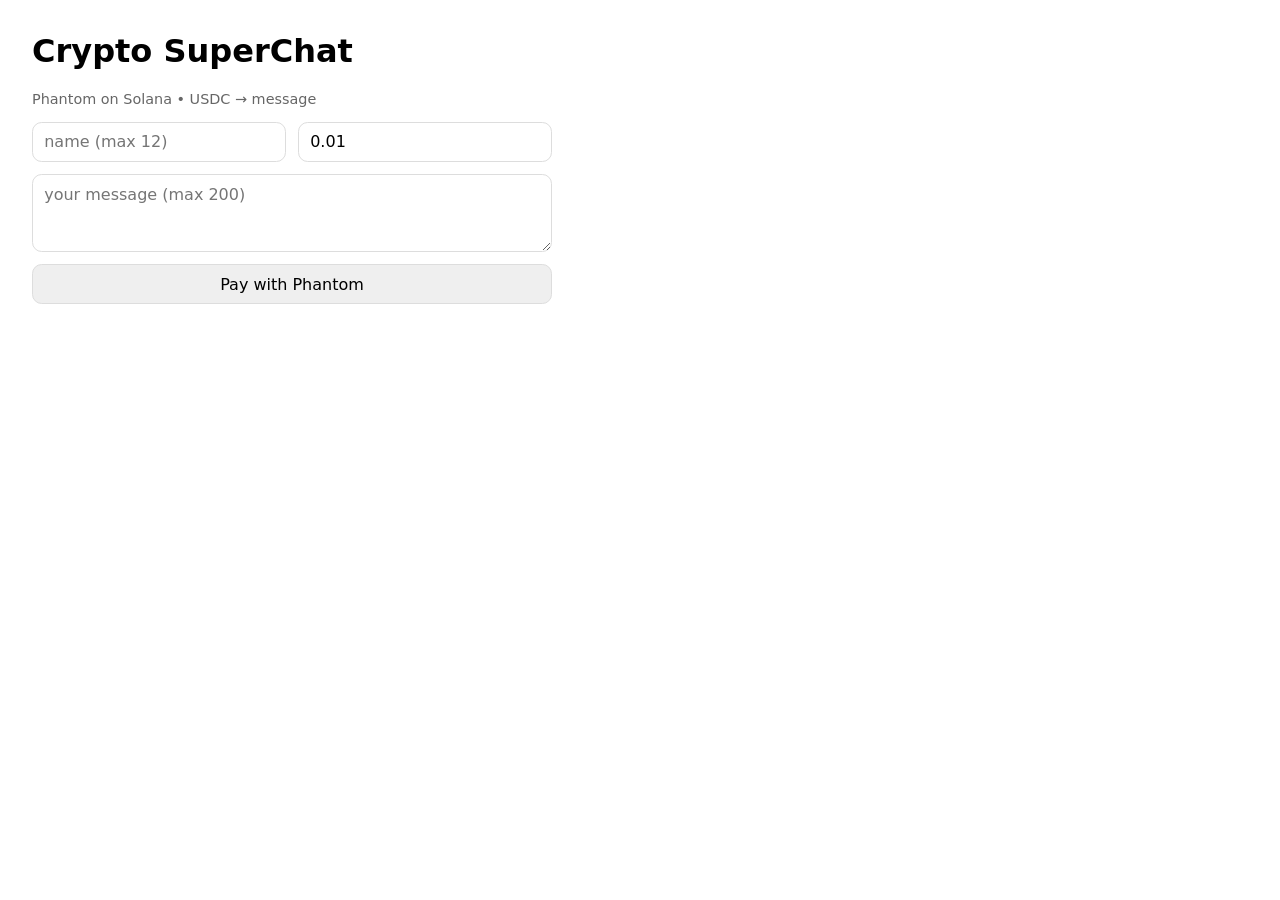
<file: memo-implementation/static/donate.html>
<!DOCTYPE html>
<html>

<head>
  <meta charset="utf-8" />
  <title>SuperChat – USDC Tip</title>
  <meta name="viewport" content="width=device-width, initial-scale=1" />
  <style>
    body {
      font-family:
        system-ui, -apple-system, Segoe UI, Roboto, Helvetica, Arial,
        sans-serif;
      margin: 2rem;
    }

    form {
      display: grid;
      gap: 0.75rem;
      max-width: 520px;
    }

    input,
    textarea,
    button {
      font: inherit;
      padding: 0.6rem 0.7rem;
      border-radius: 0.6rem;
      border: 1px solid #ddd;
    }

    button {
      cursor: pointer;
    }

    .row {
      display: grid;
      grid-template-columns: 1fr 1fr;
      gap: 0.75rem;
    }

    .muted {
      color: #666;
      font-size: 0.9rem;
    }

    .ok {
      color: #067d1f;
    }

    .err {
      color: #a60000;
      white-space: pre-wrap;
    }

    .hidden {
      display: none;
    }
  </style>
</head>

<body>
  <h1>Crypto SuperChat</h1>
  <p class="muted">Phantom on Solana • USDC → message</p>

  <form>
    <div class="row">
      <input id="senderName" maxlength="12" placeholder="name (max 12)" required />
      <input id="amount" type="number" min="0.01" step="0.01" value="0.01" />
    </div>
    <textarea id="message" maxlength="200" rows="3" placeholder="your message (max 200)"></textarea>

    <button type="button" id="phantomBtn">Pay with Phantom</button>
    <div id="status" class="muted"></div>
    <div id="success" class="ok hidden"></div>
    <div id="error" class="err hidden"></div>
  </form>

  <script type="module">
    import {
      clusterApiUrl,
      Connection,
      PublicKey,
      Transaction,
    } from "https://esm.sh/@solana/web3.js@1.95.3";
    import {
      createAssociatedTokenAccountInstruction,
      createTransferInstruction,
      getAssociatedTokenAddressSync,
    } from "https://esm.sh/@solana/spl-token@0.4.9";

    const $ = (id) => document.getElementById(id);
    const API_BASE = window.location.origin;
    const DONATE_URL = `${API_BASE}/api/donate`;

    const set = (el, msg) => (el.textContent = msg);
    const show = (msg) => set($("status"), msg);
    const ok = (msg) => {
      $("success").classList.remove("hidden");
      set($("success"), msg);
      $("error").classList.add("hidden");
    };
    const err = (msg) => {
      $("error").classList.remove("hidden");
      set($("error"), msg);
      $("success").classList.add("hidden");
    };

    async function getChallenge(payload) {
      const res = await fetch(DONATE_URL, {
        method: "POST",
        headers: {"Content-Type": "application/json"},
        body: JSON.stringify(payload),
      });
      if (res.status !== 402) {
        const t = await res.text();
        throw new Error(`Expected 402, got ${res.status}: ${t}`);
      }
      const j = await res.json();
      const acc = j?.detail?.accepts?.[0];
      if (!acc) throw new Error("No x402 accepts returned");
      return acc; // { network, asset, payTo, amount, description }
    }

    function toBase64(u8) {
      // stable base64 for big Uint8Arrays
      let s = "", cs = 0x8000;
      for (let i = 0; i < u8.length; i += cs) {
        s += String.fromCharCode.apply(null, u8.subarray(i, i + cs));
      }
      return btoa(s);
    }

    async function payWithPhantom() {
      try {
        const provider = window?.phantom?.solana;
        if (!provider?.isPhantom) {
          throw new Error("Phantom not found.");
        }

        show("Connecting wallet…");
        const {publicKey} = await provider.connect();

        const payload = {
          sender_name: $("senderName").value || "anon",
          message: $("message").value || "",
          amount: parseFloat($("amount").value || "0.01"),
        };

        show("Requesting x402 challenge…");
        const accept = await getChallenge(payload);
        if ((accept.network || "").toLowerCase() !== "solana") {
          throw new Error(
            `Server expects network=${accept.network}. Set X402_NETWORK=solana.`,
          );
        }

        const conn = new Connection(
          "https://mainnet.helius-rpc.com/?api-key=" +
          "confirmed",
        );
        const mint = new PublicKey(accept.asset); // USDC mint
        const merchantOwner = new PublicKey(accept.payTo);
        const payer = new PublicKey(publicKey.toString());

        const payerAta = getAssociatedTokenAddressSync(mint, payer);
        const merchAta = getAssociatedTokenAddressSync(
          mint,
          merchantOwner,
        );

        const ui = Number(accept.amount ?? payload.amount ?? 0.01);
        const amount = Math.round(ui * 1_000_000); // USDC 6 decimals

        // Check if merchant ATA exists first
        const merchAtaInfo = await conn.getAccountInfo(merchAta);

        const ix = [];
        if (!merchAtaInfo) {
          // Only create ATA if it doesn't exist
          ix.push(createAssociatedTokenAccountInstruction(
            payer, // payer funds the account creation
            merchAta, // new account address
            merchantOwner, // owner of the new account
            mint, // mint of the token
          ));
        }
        ix.push(
          createTransferInstruction(
            payerAta,
            merchAta,
            payer,
            amount,
          ),
        );

        show("Signing…");
        // Get fresh blockhash right before signing to avoid expiration
        const {blockhash} = await conn.getLatestBlockhash(
          "finalized",
        );
        const tx = new Transaction({
          feePayer: payer,
          recentBlockhash: blockhash,
        });
        tx.add(...ix);

        const signed = await provider.signTransaction(tx);
        const raw = signed.serialize();

        // Create x402 header with signed transaction BEFORE broadcasting
        console.log("Raw transaction length:", raw.length);
        console.log(
          "Base64 transaction:",
          toBase64(raw).substring(0, 100) + "...",
        );

        const x402Header = {
          x402Version: 1,
          paymentPayload: {
            x402Version: 1,
            scheme: "exact",
            network: "solana",
            payload: {transaction: toBase64(raw)},
          },
          paymentRequirements: {
            scheme: "exact",
            network: "solana",
            maxAmountRequired: "10000", // 0.01 USDC in micro-units
            resource: `${API_BASE}/api/donate`,
            description: accept.description ||
              "Crypto SuperChat donation",
            mimeType: "application/json",
            payTo: accept.payTo,
            maxTimeoutSeconds: 60,
            asset: accept.asset,
            extra: null,
          },
        };

        console.log(
          "x402Header:",
          JSON.stringify(x402Header, null, 2),
        );

        show("Verifying with facilitator…");
        const res2 = await fetch(DONATE_URL, {
          method: "POST",
          headers: {
            "Content-Type": "application/json",
            "x-402-payment": JSON.stringify(x402Header),
          },
          body: JSON.stringify(payload),
        });

        if (!res2.ok) {
          const t = await res2.text();
          throw new Error(
            `Server verification failed: ${res2.status} ${t}`,
          );
        }

        show("Broadcasting transaction…");
        const sig = await conn.sendRawTransaction(raw, {
          skipPreflight: false,
        });
        console.log("Transaction signature:", sig);
        await conn.confirmTransaction(sig, "confirmed");
        console.log("Transaction confirmed:", sig);

        const done = await res2.json();
        ok(
          `🎉 Payment successful! Submitted for moderation (id ${done.donation_id})`,
        );
        show("");
      } catch (e) {
        console.error(e);
        err(e?.message || String(e));
        show("");
      }
    }

    document.getElementById("phantomBtn").addEventListener(
      "click",
      payWithPhantom,
    );
  </script>
</body>

</html>
</file>
